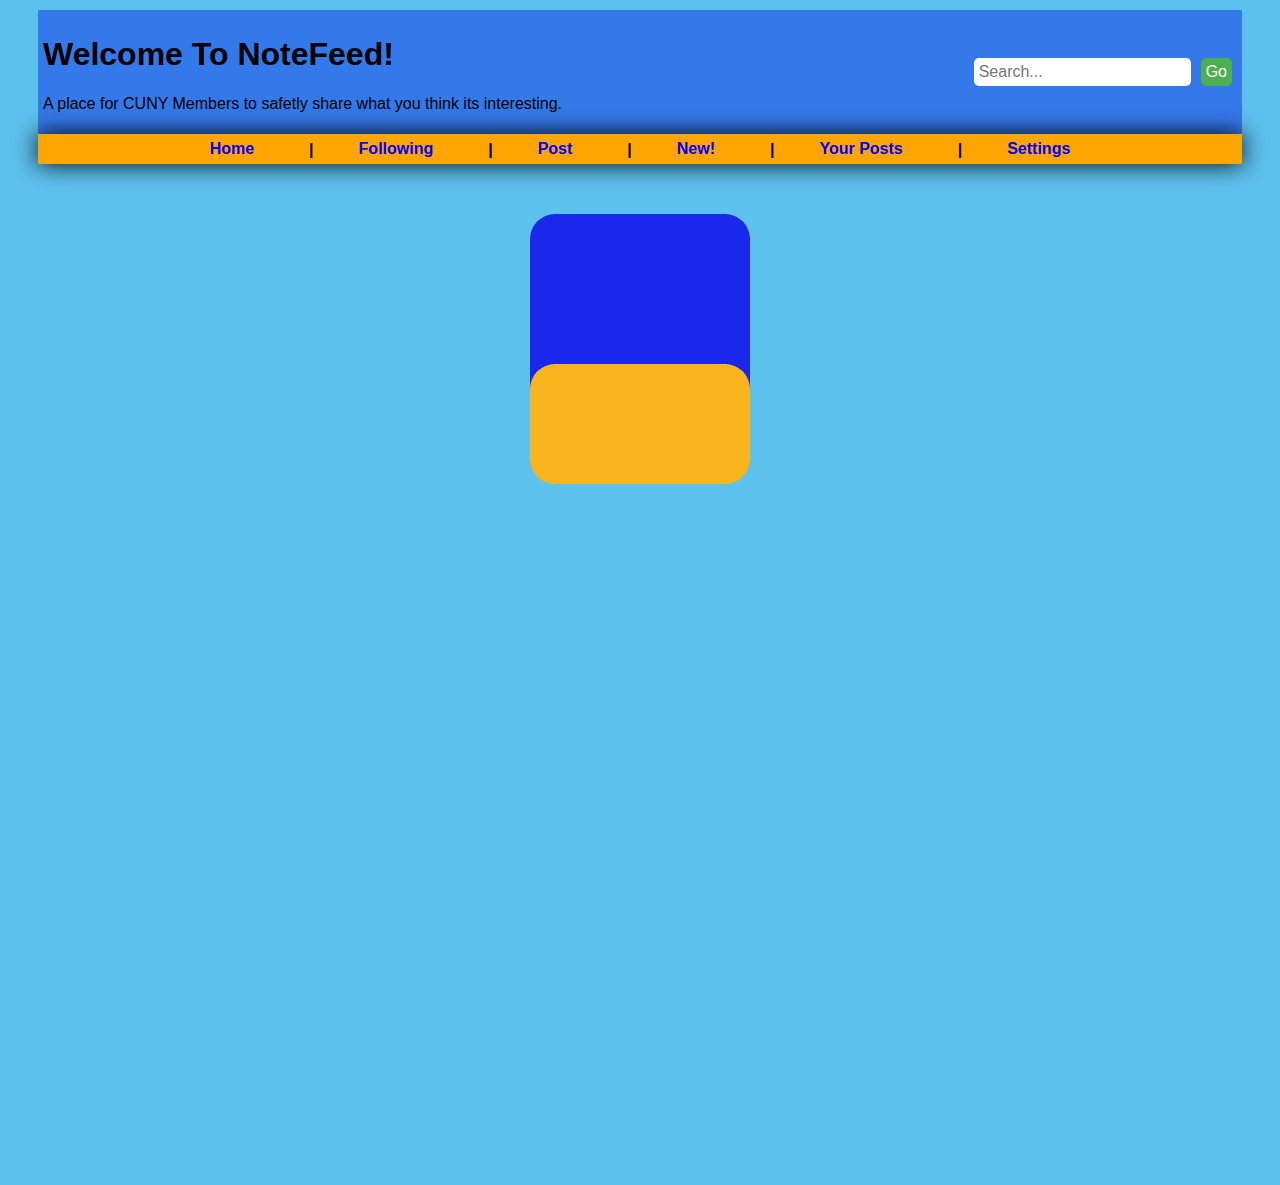
<file: Index.html>
<!DOCTYPE html>
<html lang="en">
    <head>
        <meta charset="utf-8">
        <title>Note Feed</title>
        <link rel="stylesheet" href="styles.css">

    </head>
    
<body>
  <div class="header-container">
    <div class="header-text">
      <h1>Welcome To NoteFeed!</h1>
      <p>A place for CUNY Members to safetly share what you think its interesting.</p>
    </div>
    <div class="search-container">
      <form>
        <input type="text" placeholder="Search...">
        <button type="submit">Go</button>
      </form>
    </div>
  </div>
    <header>
        <nav>
          <ul>
            <li>
    <a href='index.html'> Home </a> 
    </li>
    <li>
      <a href='Following.html'> Following </a>
    </li>
    <li>
      <a href='Post.html'> Post </a>
    </li>
    <li>
      <a href='New.html'> New! </a>
    </li>
    <li>
      <a href='Your Posts.html'> Your Posts </a>
    </li>
    <li>
      <a href='Settings.html'> Settings </a>
    </li>
          </ul>
        </nav>
        </header>

<!--<h1>Welcome To NoteFeed</h1>
<p>A place to safetly share what you think its interesting. </p> -->
<div class="container">
<div class="square1"></div>
<div class="square2"></div>
      </div>
      
</body>
</html>
</file>
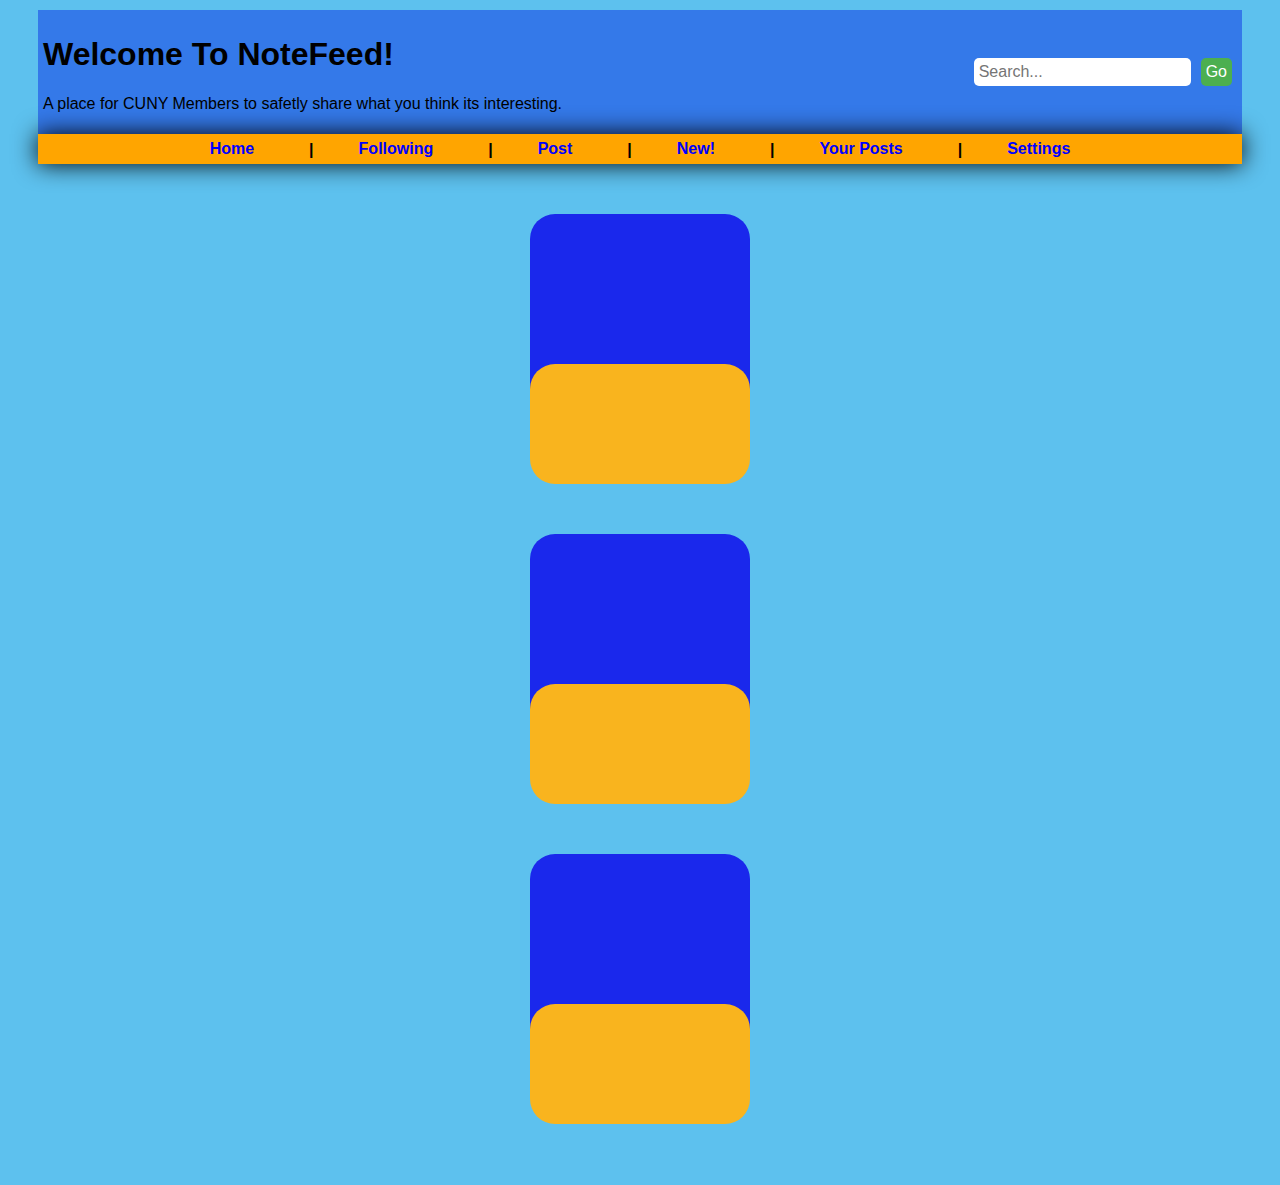
<file: index.html>
<!DOCTYPE html>
<html lang="en">
    <head>
        <meta charset="utf-8">
        <title>Note Feed</title>
        <link rel="stylesheet" href="styles.css">

    </head>
    
<body>
  <div class="header-container">
    <div class="header-text">
      <h1>Welcome To NoteFeed!</h1>
      <p>A place for CUNY Members to safetly share what you think its interesting.</p>
    </div>
    <div class="search-container">
      <form>
        <input type="text" placeholder="Search...">
        <button type="submit">Go</button>
      </form>
    </div>
  </div>
    <header>
        <nav>
          <ul>
            <li>
    <a href='index.html'> Home </a> 
    </li>
    <li>
      <a href='Following.html'> Following </a>
    </li>
    <li>
      <a href='Post.html'> Post </a>
    </li>
    <li>
      <a href='New.html'> New! </a>
    </li>
    <li>
      <a href='Your Posts.html'> Your Posts </a>
    </li>
    <li>
      <a href='Settings.html'> Settings </a>
    </li>
          </ul>
        </nav>
        </header>

<!--<h1>Welcome To NoteFeed</h1>
<p>A place to safetly share what you think its interesting. </p> -->
<div class="container">
<div class="square1"></div>
<div class="square2"></div>
<div class="square3"></div>
<div class="square4"></div>
<div class="square5"></div>
<div class="square6"></div>
</div>
      
</body>
</html>
</file>
<file: styles.css>
body {
    height: 125vh;
    margin-top: -20px;
    padding: 30px;
    background-size: cover;
    font-family: sans-serif;
    background-color: #5dc1EE; /* Background color for the whole website */
  }
  .header-container {
    display: flex;
    justify-content: space-between;
    align-items: center;
    background-color: #3479e9;
    padding: 5px;
  }
  
  .header-text, .search-container {
    display: inline-block;
  }
  
  .search-container form {
    display: flex;
  }
  
  .search-container input[type="text"], .search-container button {
    margin: 0 5px;
    padding: 5px;
    border: none;
    border-radius: 5px;
    font-size: 16px;
  }
  
  .search-container button {
    background-color: #4CAF50;
    color: white;
    cursor: pointer;
  }
  
  .search-container button:hover {
    background-color: #3e8e41;
  }

header {  
background-color: orange;  
position: static;  /* STATIC TO MAKE IT STAY STILL WHEN YOU SCROLL DOWN.*/
left: 0;  
right: 0;  

height: 30px;  
display: flex;  
align-items: center; 
justify-content: center;
overflow: hidden; 
box-shadow: 0 0 25px 0 black;  
}  
header * {  
display: inline;
position: relative; /* make sure the pseudo-element is positioned relative to the parent element */
padding: 0 15px; /* add padding here */

}

header *:not(:last-child)::after
{
    content: "|"; /* set the content to the pipe character */
    position: absolute; /* position the pseudo-element absolutely */
    right: -25px; /* adjust the position of the pseudo-element */
    transform: translateY(5%);
    color: black; /* set the color of the pseudo-element */
    font-weight: bold; /* add this line to make the line bold */

  }  
header li {  
margin: 20px;  
}  
header li a {  
color: blue;  
text-decoration: none; /* adds a line below the text */
font-weight: bold; /* Make the letters in header li a bold */  
}  
.square1, .square3, .square5 {   
    width: 200px;
	height: 200px;
  margin: 50px auto 0; /* Add margin-top value */
	padding:10px; 
    border-radius: 25px;
    background:rgb(26, 40, 236);
}
.square2, .square4, .square6 {
    width: 200px;
	height: 100px;
	margin: auto;
    margin-top: -70px;
	padding:10px; 
    border-radius: 25px;
    background:rgb(249, 180, 30);
}

.switch {
  position: relative;
  top: 100px;
  left: 40px;
  display: inline-block;
  width: 60px;
  height: 34px;
}

.switch input {
  opacity: 0;
  width: 0;
  height: 0;
}

/* The slider */
.slider {
  position: absolute;
  cursor: pointer;
  top: 0;
  left: 0;
  right: 0;
  bottom: 0;
  background-color: #ccc;
  -webkit-transition: .4s;
  transition: .4s;
}

.slider:before {
  position: absolute;
  content: "";
  height: 26px;
  width: 26px;
  left: 4px;
  bottom: 4px;
  background-color: white;
  -webkit-transition: .4s;
  transition: .4s;
}

input:checked + .slider {
  background-color: #61717d;
}

input:focus + .slider {
  box-shadow: 0 0 1px #43494f;
}

input:checked + .slider:before {
  -webkit-transform: translateX(26px);
  -ms-transform: translateX(26px);
  transform: translateX(26px);
}

/* Rounded sliders */
.slider.round {
  border-radius: 34px;
}

.slider.round:before {
  border-radius: 50%;
}
</file>
